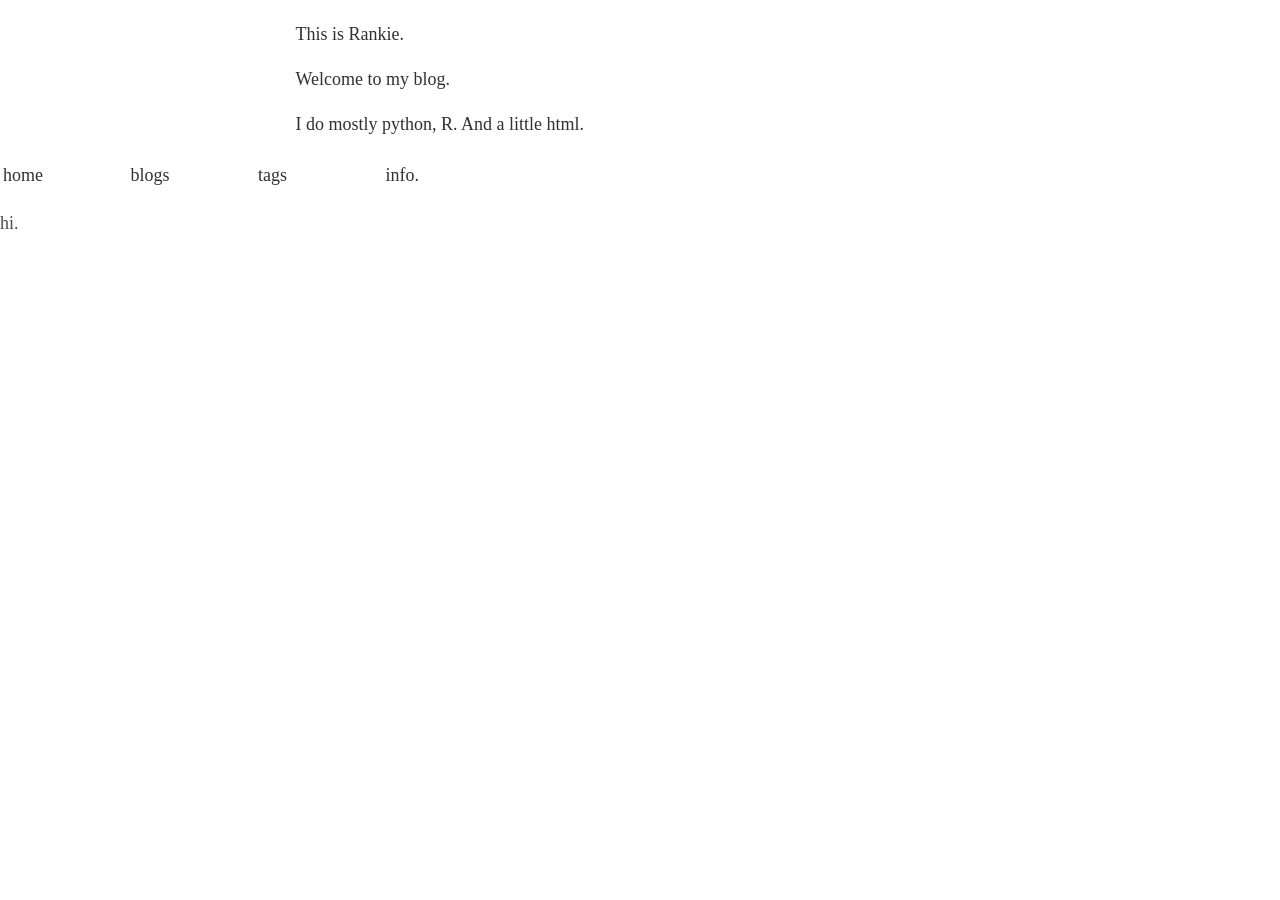
<file: index_old.html>
<!DOCTYPE html>
<html lang="en">
<head>
    <meta charset="UTF-8">
    <meta http-equiv="X-UA-Compatible" content="IE=edge">
    <meta name="viewport" content="width=device-width, initial-scale=1.0">
    <title>Rankie's</title>
    <link href="css/index.css" rel="stylesheet" type="text/css">
    <script src = "js/jquery-3.6.0.min.js"></script>
    
</head>
<body>
    <!-- https://juejin.cn/post/6844903576850939917 -->
    <div class="main">
        <!-- <div class="semi-circle"></div> -->
        <div class="circle_upper" id = "fade_group"></div>
        <table >
            <tbody>
            <tr>
            <td width = "50%">&nbsp;</td>
            <td colspan="3" align = "left" style="color:rgb(49, 49, 49)" >
                <div>
                    <p >This is Rankie.</p>
                    <p>Welcome to my blog.</p>
                    <p>I do mostly python, R. And a little html.</p>
                </div>
            </td>
        </tr>
        </tbody>
    </table>
    <table style = 'top: 75%; width:40%; align:center;color:rgb(49,49,49)'>
        <tbody >
            <tr>
            <td width = "20%" >home</td>
            <td width = "20%">blogs</td>
            <td width = "20%">tags</td>
            <td width = "20%">info.</td>
            </tr>
            </tbody>
            </table>
    </div>
    <div class="hi" ><p >hi.</p></div>
    
</body>
</html>
<script src="js/fadein.js"></script>
</file>
<file: css/index.css>
.page pre,
.page .highlight {
  overflow: auto;
  margin: 0 0 1rem;
  padding: 0;
  background: #f8f8f8;
  color: #525252;
  font-size: 1.6rem;
  clear: both;
}
figure.highlight {
  position: relative;
}
.page .highlight code {
  padding: 0.2rem 0.3rem;
  word-wrap: break-word;
  font-size: 1.6rem !important;
}
.page pre {
  padding: 10px 20px;
}
.page pre code {
  padding: 0;
  background: none;
  color: #525252;
  text-shadow: none;
}
.page .highlight {
  position: relative;
  border-radius: 1px;
}
.page .highlight pre {
  margin: 0;
  padding: 8px 0;
  border: none;
}
.page .highlight .line::selection {
  background: rgba(128,203,196,0.251);
  color: #525252;
}
.page .highlight .line.marked {
  background-color: rgba(128,203,196,0.251);
}
.page .highlight table {
  position: relative;
  margin: 0;
  width: auto;
  border: none;
}
.page .highlight td {
  padding: 0;
  border: none;
}
.page .highlight .gutter pre {
  padding-right: 0.8rem;
  padding-left: 0.7rem;
  background-color: #f8f8f8;
  color: #cfd8dc;
  text-align: right;
}
.page .highlight .code pre {
  padding-right: 0.5rem;
  padding-left: 0.5rem;
  width: 100%;
  background-color: #f8f8f8;
}
.page .highlight .line {
  height: 1rem;
}
.page .gutter {
  user-select: none;
  -webkit-user-select: none;
  -moz-user-select: none;
  -ms-user-select: none;
}
.page .gist table {
  width: auto;
}
.page .gist table td {
  border: none;
}
.page pre .deletion {
  background: #fdd;
}
.page pre .addition {
  background: #dfd;
}
.page pre .meta {
  color: #7c4dff;
}
.page pre .comment {
  color: rgba(144,164,174,0.565);
}
.page pre .comment::selection {
  background: rgba(128,203,196,0.251);
  color: #525252;
}
.page pre .variable,
.page pre .attribute,
.page pre .regexp,
.page pre .ruby .constant,
.page pre .xml .tag .title,
.page pre .xml .pi,
.page pre .xml .doctype,
.page pre .html .doctype,
.page pre .css .id,
.page pre .tag .name,
.page pre .css .class,
.page pre .css .pseudo {
  color: #e53935;
}
.page pre .variable::selection,
.page pre .attribute::selection,
.page pre .regexp::selection,
.page pre .ruby .constant::selection,
.page pre .xml .tag .title::selection,
.page pre .xml .pi::selection,
.page pre .xml .doctype::selection,
.page pre .html .doctype::selection,
.page pre .css .id::selection,
.page pre .tag .name::selection,
.page pre .css .class::selection,
.page pre .css .pseudo::selection {
  background: rgba(128,203,196,0.251);
  color: #525252;
}
.page pre .tag {
  color: #c62641;
}
.page pre .tag::selection {
  background: rgba(128,203,196,0.251);
  color: #525252;
}
.page pre .number,
.page pre .preprocessor,
.page pre .literal,
.page pre .params,
.page pre .constant,
.page pre .command {
  color: #f76d47;
}
.page pre .number::selection,
.page pre .preprocessor::selection,
.page pre .literal::selection,
.page pre .params::selection,
.page pre .constant::selection,
.page pre .command::selection {
  background: rgba(128,203,196,0.251);
  color: #525252;
}
.page pre .built_in {
  color: #ffb62c;
}
.page pre .built_in::selection {
  background: rgba(128,203,196,0.251);
  color: #525252;
}
.page pre .ruby .class .title,
.page pre .css .rules .attribute,
.page pre .string,
.page pre .value,
.page pre .inheritance,
.page pre .header,
.page pre .ruby .symbol,
.page pre .xml .cdata,
.page pre .special,
.page pre .number,
.page pre .formula {
  color: #0086b3;
}
.page pre .ruby .class .title::selection,
.page pre .css .rules .attribute::selection,
.page pre .string::selection,
.page pre .value::selection,
.page pre .inheritance::selection,
.page pre .header::selection,
.page pre .ruby .symbol::selection,
.page pre .xml .cdata::selection,
.page pre .special::selection,
.page pre .number::selection,
.page pre .formula::selection {
  background: rgba(128,203,196,0.251);
  color: #525252;
}
.page pre .keyword,
.page pre .title,
.page pre .css .hexcolor {
  color: #c62641;
}
.page pre .keyword::selection,
.page pre .title::selection,
.page pre .css .hexcolor::selection {
  background: rgba(128,203,196,0.251);
  color: #525252;
}
.page pre .function,
.page pre .python .decorator,
.page pre .python .title,
.page pre .ruby .function .title,
.page pre .ruby .title .keyword,
.page pre .perl .sub,
.page pre .javascript .title,
.page pre .coffeescript .title {
  color: #6182b8;
}
.page pre .function::selection,
.page pre .python .decorator::selection,
.page pre .python .title::selection,
.page pre .ruby .function .title::selection,
.page pre .ruby .title .keyword::selection,
.page pre .perl .sub::selection,
.page pre .javascript .title::selection,
.page pre .coffeescript .title::selection {
  background: rgba(128,203,196,0.251);
  color: #525252;
}
.page pre .tag .attr,
.page pre .javascript .function {
  color: #7c4dff;
}
.page pre .tag .attr::selection,
.page pre .javascript .function::selection {
  background: rgba(128,203,196,0.251);
  color: #525252;
}
* {
  -webkit-text-size-adjust: none;
}
html {
  height: 100%;
  margin: 0;
  font-size: 62.5%;
  -webkit-font-smoothing: antialiased;
  box-sizing: border-box;
}
body {
  height: 100%;
  margin: 0;
  padding: 0;
  color: #494e52;
  font-size: 1.8em;
  line-height: 1.5;
  font-family: "Times New Roman", FangSong, STFangsong, sans-serif;
  scroll-behavior: smooth;
}
a,
span,
.btn {
  font-family: "Times New Roman", FangSong, STFangsong, sans-serif;
}
img {
  max-width: 100%;
}
blockquote {
  position: relative;
  color: #999;
  font-weight: 400;
  background-color: #f7f7f7;
  border-left: 5px solid #777;
  padding: 1rem 1rem 1rem 1.5rem;
  margin: 1rem 3rem 1rem 2rem;
}
blockquote p {
  margin: 0;
}
#page_header {
  position: relative;
  border-bottom: 1px solid #f2f3f3;
  -webkit-animation: intro 0.3s both;
  animation: intro 0.3s both;
  -webkit-animation-delay: 0.15s;
  animation-delay: 0.15s;
  z-index: 20;
}
.header_wrap {
  max-width: 1200px;
  margin-left: auto;
  margin-right: auto;
  clear: both;
  padding: 1.6rem 2rem 1rem;
  font-size: 2rem;
}
#blog_name {
  display: inline-block;
  width: auto;
  vertical-align: top;
}
#blog_name a {
  display: block;
  margin: 0 1.6rem;
  padding: 0.8rem 0;
  color: #7a8288;
  font-weight: 600;
  text-decoration: none;
  -webkit-transition: all 0.2s ease-in-out;
  transition: all 0.2s ease-in-out;
}
#blog_name a:hover {
  color: #000;
}
@media (max-width: 34em) {
  .menus-open .menus_items {
    visibility: visible;
    opacity: 1;
    pointer-events: auto;
  }
  .menus_items {
    visibility: hidden;
    opacity: 0;
    position: absolute;
    right: 10px;
    margin: 0;
    box-shadow: rgba(0,0,0,0.25) 0px 0px 10px;
    padding: 5px;
    border-width: 1px;
    border-style: solid;
    border-color: #f2f3f3;
    border-image: initial;
    border-radius: 4px;
    background: #fff;
    list-style: none;
    transition: all ease-in-out 0.2s;
    pointer-events: none;
  }
  .menus_items::before {
    display: block;
    content: "";
    position: absolute;
    top: -10px;
    left: calc(50% + 15px);
    width: 0px;
    z-index: 0;
    border-style: solid;
    border-width: 0px 10px 10px;
    border-color: #fff transparent;
  }
  .menus_items li {
    display: block;
    border-bottom: 1px solid #f2f3f3;
  }
  .menus_items li a {
    display: block;
    color: #7a8288;
    font-size: 1.6rem;
    margin: 0px;
    padding: 8px 15px;
    text-decoration: none;
    transition: all 0.2s ease-in-out 0s;
  }
}
.menus_icon {
  display: inline-block;
  position: absolute;
  right: 30px;
  top: 22px;
  height: 30px;
  width: 30px;
  background-color: #7a8288;
  color: #fff;
  cursor: pointer;
  padding: 0px 0.3rem;
  border-width: 0px;
  outline: none;
}
.menus-open .navicon {
  background: transparent;
}
.menus-open .navicon::before {
  transform-origin: 50% 50%;
  top: 0px;
  left: -3px;
  width: 25px;
  transform: rotate3d(0, 0, 1, 45deg);
}
.menus-open .navicon::after {
  transform-origin: 50% 50%;
  top: 0px;
  left: -3px;
  width: 25px;
  transform: rotate3d(0, 0, 1, -45deg);
}
@media (min-width: 34em) {
  .menus_items {
    display: inline-block;
    list-style-type: none;
    margin: 0;
    clear: both;
  }
  .menus_items li {
    display: table-cell;
    vertical-align: middle;
  }
  .menus_items li a {
    position: relative;
    display: block;
    margin: 0 1.6rem;
    padding: 0.8rem 0;
    color: #7a8288;
    text-decoration: none;
  }
  .menus_items li a::before {
    content: "";
    position: absolute;
    left: 0;
    bottom: 0;
    height: 4px;
    background: #bdc1c4;
    width: 100%;
    -webkit-transition: all 0.2s ease-in-out;
    transition: all 0.2s ease-in-out;
    -webkit-transform: scaleX(0);
    -ms-transform: scaleX(0);
    transform: scaleX(0);
  }
  .menus_items li a:hover {
    color: #5c6266;
  }
  .menus_items li a:hover::before {
    -webkit-transform: scaleX(1);
    -ms-transform: scaleX(1);
    transform: scaleX(1);
  }
  .menus_icon {
    display: none;
  }
}
#page_main {
  min-height: 72%;
  margin-left: auto;
  margin-right: auto;
  clear: both;
  margin-top: 3.2rem;
  margin-bottom: 6.4rem;
  padding-left: 1.6rem;
  padding-right: 1.6rem;
  animation: intro 0.3s both;
  animation-delay: 0.35s;
}
#page_main::after {
  clear: both;
  content: "";
  display: table;
}
.page-title {
  font-size: 3rem;
  padding: 0 1.2rem;
}
.page article {
  padding-left: 1.2rem;
  padding-right: 1.2rem;
}
.page article h1 {
  font-size: 3rem;
}
.page article h2 {
  font-size: 2.8rem;
}
.page article h3 {
  font-size: 2.6rem;
}
.page article p,
.page article li {
  font-size: 1.8rem;
}
.page article a {
  color: #494e52;
  -webkit-transition: all 0.2s ease-in-out;
  transition: all 0.2s ease-in-out;
}
.page article a:hover {
  color: #c62641;
}
.page article .highlight {
  overflow: auto;
  margin: 0 0 1rem;
  padding: 0;
  background: #f8f8f8;
  color: #525252;
  line-height: 20px;
}
.page article .gutter pre {
  padding-right: 0.8rem;
  padding-left: 0.7rem;
  background-color: #f8f8f8;
  color: #cfd8dc;
  text-align: right;
}
.page article code {
  font-family: "Times New Roman", FangSong, STFangsong, sans-serif;
  padding: 0.2rem 0.3rem;
  background: rgba(27,31,35,0.05);
  word-wrap: break-word;
}
@media screen and (min-width: 66.67em) {
  #page_main {
    max-width: 1200px;
  }
}
@media (min-width: 34em) {
  .page {
    width: 82.5%;
    float: right;
    margin-right: 0;
  }
  .page .page-title {
    padding: 0 3.6rem;
  }
  .page article {
    padding: 0 3.6rem 3.6rem;
  }
}
.side-card {
  clear: both;
  margin-bottom: 1.6rem;
  -webkit-transform: translate3d(0, 0, 0);
  transform: translate3d(0, 0, 0);
}
.side-card .card-wrap {
  padding-left: 10px;
}
.side-card img {
  width: 100%;
}
.side-card p,
.side-card li {
  font-size: 1.4rem;
  line-height: 1.5;
}
.author-avatar {
  display: table-cell;
  vertical-align: top;
  width: 40px;
  height: 40px;
}
.author-avatar img {
  width: 100%;
  max-width: 110px;
  border-radius: 50%;
}
.author-discrip {
  display: table-cell;
  vertical-align: top;
  padding-left: 15px;
  padding-right: 15px;
  line-height: 1;
}
.author-discrip h3 {
  margin: 0px;
  font-size: 1.8rem;
}
.author-discrip .author-bio {
  font-size: 1.2rem;
  margin: 0.3rem 0;
}
.author-links {
  display: table-cell;
  position: relative;
  vertical-align: top;
  z-index: 10;
  cursor: pointer;
}
.author-links li {
  white-space: nowrap;
  margin-bottom: 0.5em;
}
.author-links a {
  margin-bottom: 5px;
  padding-right: 5px;
  padding-top: 2px;
  padding-bottom: 2px;
  color: inherit;
  font-size: 1.4rem;
  text-decoration: none;
}
.author-links button {
  margin-bottom: 0px;
}
.btn {
  display: inline-block;
  margin-bottom: 0.25em;
  font-size: 0.75em;
  font-weight: bold;
  text-align: center;
  background-color: #7a8288;
  cursor: pointer;
  color: #fff !important;
  padding: 0.6em 1em;
  text-decoration: none;
  border-radius: 4px;
  border-width: 0px !important;
  border-style: initial !important;
  border-color: initial !important;
  border-image: initial !important;
}
.btn:hover {
  background-color: #333;
}
.m-social-links {
  background-color: #fff;
  color: #7a8288 !important;
  border-width: 1px !important;
  border-style: solid !important;
  border-color: #bdc1c4 !important;
  border-image: initial !important;
}
.m-social-links:hover {
  color: #fff !important;
}
.social-icons {
  visibility: hidden;
  opacity: 0;
  position: absolute;
  right: 0;
  width: 115px;
  margin-top: 15px;
  padding-top: 8px;
  padding-left: 10px;
  list-style-type: none;
  border: 1px solid #f2f3f3;
  border-radius: 4px;
  background: #fff;
  z-index: -1;
  box-shadow: 0 0 10px rgba(0,0,0,0.25);
  cursor: default;
  transition: all ease-in-out 0.2s;
}
.social-icons::before {
  display: block;
  content: "";
  position: absolute;
  top: -10px;
  left: calc(50% + 15px);
  width: 0px;
  z-index: 0;
  border-style: solid;
  border-width: 0px 10px 10px;
  border-color: #fff transparent;
  transition: all 0.2s ease-in-out;
}
.social-icons a {
  font-size: 1.7rem;
}
.social-icons li {
  display: inline-block;
}
.social-icons .fa,
.social-icons .fas,
.social-icons .fab {
  display: inline-block;
  font-size: inherit;
  text-rendering: auto;
  -webkit-font-smoothing: antialiased;
  -moz-osx-font-smoothing: grayscale;
  color: #000;
  width: 1.28571em;
  text-align: center;
  -webkit-transition: all 0.2s ease-in-out;
  transition: all 0.2s ease-in-out;
}
.social-icons .fa:hover,
.social-icons .fas:hover,
.social-icons .fab:hover {
  color: #c62641;
}
.is-open .social-icons {
  visibility: visible;
  opacity: 1;
}
.social-links {
  display: none;
  list-style-type: none;
  cursor: default;
  -webkit-transition: all 0.2s ease-in-out;
  transition: all 0.2s ease-in-out;
}
.social-links .e-social-link {
  color: #000;
}
.social-links .e-social-link .fa,
.social-links .e-social-link .fas,
.social-links .e-social-link .fab {
  padding-right: 0.5rem;
}
.social-links .e-social-link:hover span {
  text-decoration: underline;
}
.cv-links {
  color: #096494 !important;
  display: inline-block;
  position: relative;
  font-size: 1.4rem;
  margin-left: 5.5rem;
}
.cv-links i {
  text-decoration: underline;
}
.cv-links i::before {
  margin-right: 0.5rem;
}
@media (min-width: 66.67em) {
  .side-card {
    padding-right: 0;
  }
}
@media (min-width: 34em) {
  .side-card {
    width: 15.25424%;
    min-width: 165px;
    float: left;
    margin-right: 1.69492%;
    opacity: 0.75;
    -webkit-transition: opacity 0.2s ease-in-out;
    transition: opacity 0.2s ease-in-out;
  }
  .side-card .card-wrap {
    padding: 10px 10px 10px 17px;
  }
  .sticky {
    clear: both;
    position: -webkit-sticky;
    position: sticky;
    top: 2em;
  }
  .sticky>* {
    display: block;
  }
  .author-avatar {
    display: block;
    width: auto;
    height: auto;
    text-align: center;
  }
  .author-avatar img {
    padding: 5px;
    border: 1px solid #f2f3f3;
  }
  .author-discrip {
    display: block;
    width: 100%;
    padding-left: 0;
    padding-right: 0;
    color: #000;
  }
  .author-discrip .author-bio {
    font-size: 1.4rem;
    margin-top: 8px;
    margin-bottom: 10px;
  }
  .author-links {
    display: block;
  }
  .social-icons {
    display: block;
    visibility: visible;
    opacity: 1;
    position: relative;
    width: auto;
    margin: 0;
    padding: 0;
    border: 0;
    background: transparent;
    box-shadow: none;
  }
  .social-icons::before {
    content: none;
  }
  .m-social-links {
    display: none;
  }
  .social-links {
    display: block;
    margin-top: 0.8rem;
    margin-bottom: 1.6rem;
    padding: 0;
  }
  .cv-links {
    margin: 0;
  }
}
#page_footer {
  clear: both;
  height: 100px;
  width: 100%;
  float: left;
  margin-left: 0;
  margin-right: 0;
  color: #9ba1a6;
  -webkit-animation: intro 0.3s both;
  animation: intro 0.3s both;
  -webkit-animation-delay: 0.45s;
  animation-delay: 0.45s;
  background-color: #f2f3f3;
  border-top: 1px solid #bdc1c4;
}
#page_footer a {
  color: #9ba1a6;
  -webkit-transition: all 0.2s ease-in-out;
  transition: all 0.2s ease-in-out;
}
#page_footer a:hover {
  color: #000;
}
.footer_wrap {
  max-width: 600px;
  margin-left: auto;
  margin-right: auto;
  clear: both;
  margin-top: 2em;
  padding-left: 2.5em;
  font-size: 1.28rem;
}
@media (min-width: 66.67em) {
  .footer_wrap {
    max-width: 1200px;
  }
}
@media (min-width: 34em) {
  .footer_wrap {
    padding: 0 1em 2em;
  }
}
.nav-wrap {
  position: fixed;
  bottom: 220px;
  right: 0;
  max-width: 50px;
  visibility: hidden;
  opacity: 0;
  transition: all 0.3s;
  -webkit-transition: all 0.3s;
  -moz-transition: all 0.3s;
}
.nav-wrap.is-visible {
  visibility: visible;
  opacity: 1;
  pointer-events: auto;
}
.nav {
  height: 30px;
  width: 30px;
}
.site-nav {
  position: absolute;
  height: 30px;
  width: 30px;
  background-color: #7a8288;
  color: #fff;
  cursor: pointer;
  padding: 0px 0.3rem;
  border-width: 0px;
  border-style: initial;
  border-color: initial;
  border-image: initial;
  outline: none;
}
.navicon {
  position: relative;
  width: 18px;
  height: 3px;
  background: #fff;
  margin: auto;
  transition: all 0.3s ease 0s;
}
.navicon::before {
  content: "";
  position: absolute;
  top: -8px;
  left: 0px;
  width: 18px;
  height: 3px;
  background: #fff;
  transition: all 0.3s ease 0s;
}
.navicon::after {
  content: "";
  position: absolute;
  bottom: -8px;
  left: 0px;
  width: 18px;
  height: 3px;
  background: #fff;
  transition: all 0.3s ease 0s;
}
.nav-open .navicon {
  background: transparent;
}
.nav-open .navicon::before {
  transform-origin: 50% 50%;
  top: 0px;
  left: -3px;
  width: 25px;
  transform: rotate3d(0, 0, 1, 45deg);
}
.nav-open .navicon::after {
  transform-origin: 50% 50%;
  top: 0px;
  left: -3px;
  width: 25px;
  transform: rotate3d(0, 0, 1, -45deg);
}
.nav_items {
  visibility: hidden;
  opacity: 0;
  position: absolute;
  right: 45px;
  top: -20px;
  margin: 0;
  box-shadow: rgba(0,0,0,0.25) 0px 0px 10px;
  padding: 5px;
  border-width: 1px;
  border-style: solid;
  border-color: #f2f3f3;
  border-image: initial;
  border-radius: 4px;
  background: #fff;
  list-style: none;
  transition: all ease-in-out 0.2s;
}
.nav_items li {
  display: block;
  border-bottom: 1px solid #f2f3f3;
}
.nav_items li a {
  display: block;
  color: #7a8288;
  font-size: 1.6rem;
  margin: 0px;
  padding: 10px 20px;
  text-decoration: none;
  transition: all 0.2s ease-in-out 0s;
}
.nav_items li a:hover {
  color: #5c6266;
  background: #dee0e1;
}
.nav_items::before {
  content: "";
  position: absolute;
  top: 20px;
  right: -10px;
  width: 0px;
  display: block;
  z-index: 0;
  border-style: solid;
  border-width: 10px 0px 10px 10px;
  border-color: transparent transparent transparent #fff;
}
.nav_items::after {
  clear: both;
  content: "";
  display: table;
}
.nav-open .nav_items {
  visibility: visible;
  opacity: 1;
}
.cd-top {
  display: block;
  width: auto;
  height: auto;
}
.cd-top i {
  display: block;
  margin-top: 3px;
  width: 30px;
  height: 30px;
  background-color: #7a8288;
  color: #fff;
  text-align: center;
  text-decoration: none;
  font-size: 16px;
  line-height: 29px;
  cursor: pointer;
}
::-webkit-scrollbar {
  width: 12px;
  height: 8px;
  background-color: #fff;
}
::-webkit-scrollbar-track {
  background-color: #fff;
}
::-webkit-scrollbar-thumb {
  background-color: rgba(122,130,136,0.4);
}
</file>
